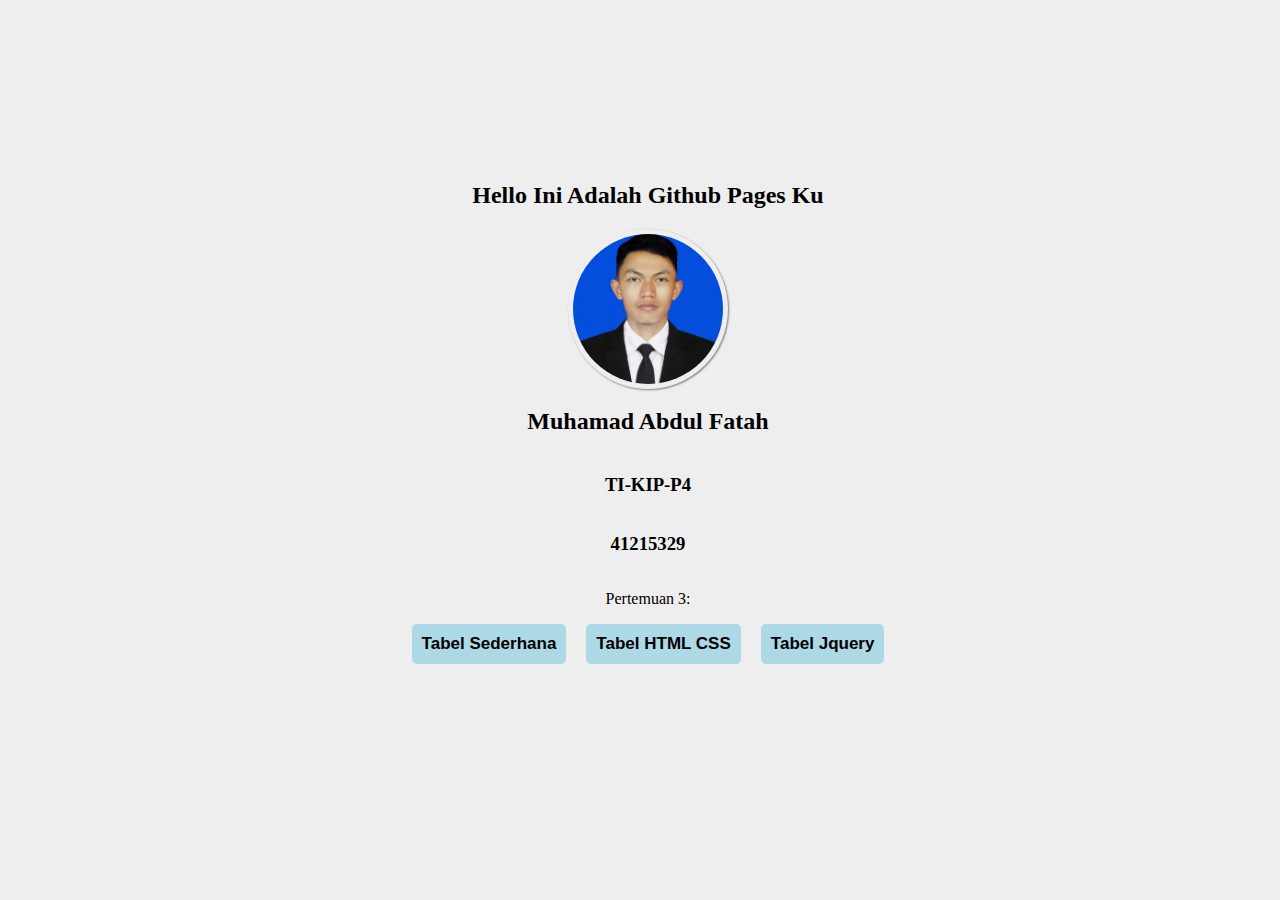
<file: index.html>
<!DOCTYPE html>
<html>
  <head>
    <meta charset="utf-8" />
    <meta name="viewport" content="width=device-width, initial-scale=1" />
    <title>Welcome Github Pages M.Fatha</title>
    <style>
      body {
        background-color: #eee;
        width: 100%;
        height: 90vh;
        display: flex;
        align-items: center;
        justify-content: center;
      }

      h1 {
        cursor: pointer;
        transition: 0.2s;
        margin-bottom: 50px;
      }

      h1:hover {
        letter-spacing: 1px;
      }

      img {
        cursor: pointer;
        width: 150px;
        border-radius: 50%;
        box-shadow: 1px 1px 2px gray;
        padding: 5px;
        transition: 0.2s;
      }

      img:hover {
        transform: scale(1.1);
      }

      button {
        border: none;
        border-radius: 5px;
        background-color: lightblue;
        color: black;
        padding: 10px;
        margin: 2px;
      }

      button:hover {
        background-color: blueviolet;
        cursor: pointer;
        color: white;
      }

      table {
        width: 100%;
        min-width: 200px;
        max-width: 500px;
      }

      .content {
        display: flex;
        flex-direction: column;
        align-items: center;
        justify-content: center;
      }

      .tombol {
        display: flex;
      }
      .tombol button{
        margin: 0 10px;
        font-size: 17px;
        font-weight: 600;
      }
    </style>
  </head>
  <body>
    <div class="content">
      <h2>Hello Ini Adalah Github Pages Ku</h2>
      <img src="Pas Foto.jpg" />
      <h2>Muhamad Abdul Fatah</h2>
      <h3>TI-KIP-P4</h3>
      <h3>41215329</h3>
      <p>Pertemuan 3:</p>

    <div class="tombol">
      <button id="btn-1">Tabel Sederhana</button>
      <button id="btn-2">Tabel HTML CSS</button>
      <button id="btn-3">Tabel Jquery</button>
    </div>
    

    <script src="https://code.jquery.com/jquery-3.6.1.min.js" integrity="sha256-o88AwQnZB+VDvE9tvIXrMQaPlFFSUTR+nldQm1LuPXQ=" crossorigin="anonymous"></script>

    <script>
      $("#btn-1").on("click", function(){
        window.location.href = "./p03/tabel-sederhana.html" 
      })
      $("#btn-2").on("click", function(){
        window.location.href = "./p03css/tabel-page.html" 
      })
      $("#btn-3").on("click", function(){
        window.location.href = "./p03jquery/jquery-page.html" 
      })
      
    </script>
  </body>
</html>
</file>
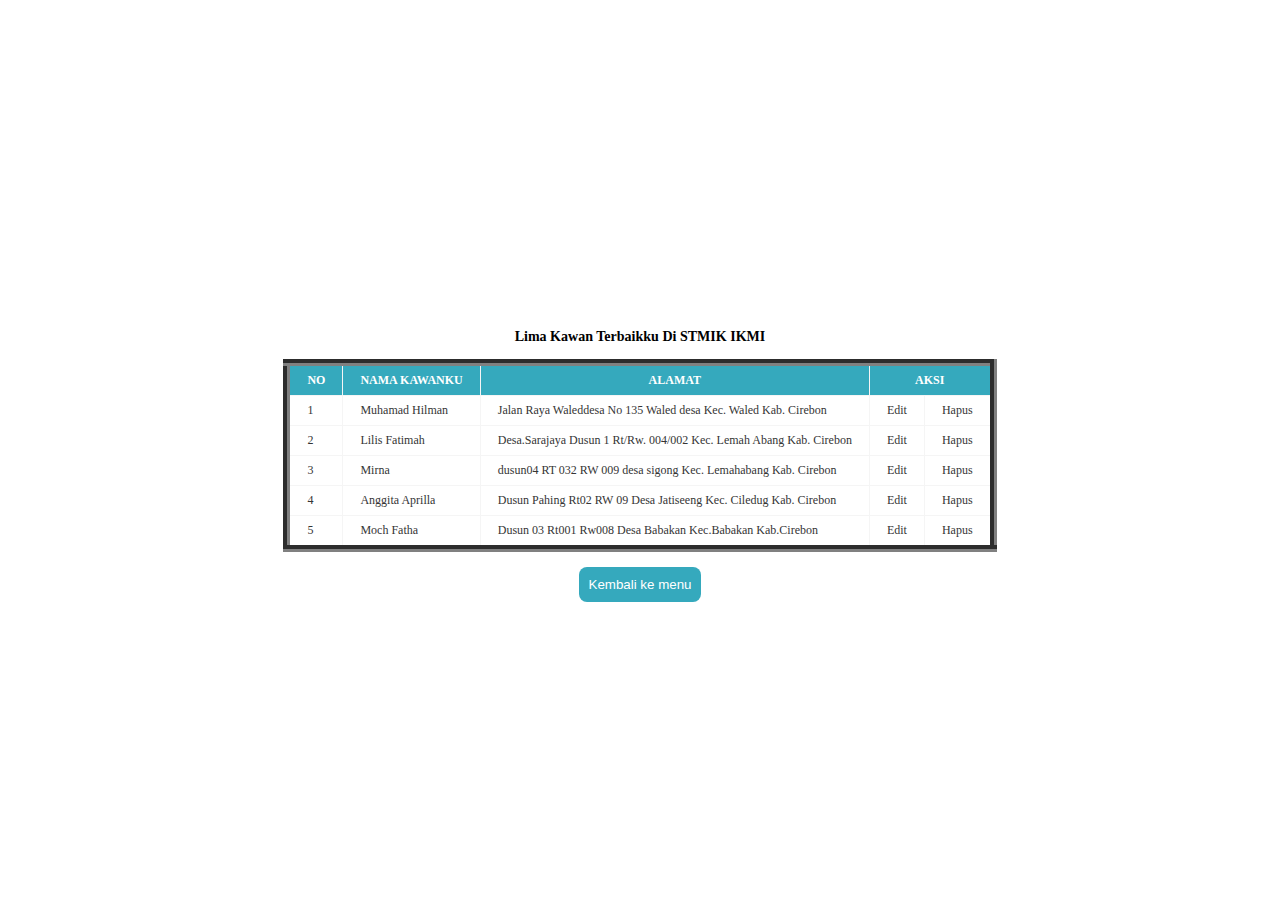
<file: p03css/index.html>
<!DOCTYPE html>
<html>
  <head>
    <title>Desain Tabel CSS</title>
    <link rel="stylesheet" href="style.css" type="text/css" />
  </head>
  <body>
    <div class="wrap">
      <h3>Lima Kawan Terbaikku Di STMIK IKMI</h3>
      <table border="7">
        <thead>
          <tr>
            <th>No</th>
            <th>Nama Kawanku</th>
            <th>Alamat</th>
            <th colspan="2">Aksi</th>
          </tr>
        </thead>
        <tbody>
          <tr>
            <td>1</td>
            <td>Muhamad Hilman</td>
            <td>
              Jalan Raya Waleddesa No 135 Waled desa Kec. Waled Kab. Cirebon
            </td>
            <td
              align="center"
              class="ngubah"
              data-bs-toggle="modal"
              data-bs-target="#exampleModal"
            >
              Edit
            </td>
            <td align="center" class="ngapus">Hapus</td>
          </tr>
          <tr>
            <td>2</td>
            <td>Lilis Fatimah</td>
            <td>
              Desa.Sarajaya Dusun 1 Rt/Rw. 004/002 Kec. Lemah Abang Kab. Cirebon
            </td>
            <td align="center" class="ngubah">Edit</td>
            <td align="center" class="ngapus">Hapus</td>
          </tr>
          <tr>
            <td>3</td>
            <td>Mirna</td>
            <td>
              dusun04 RT 032 RW 009 desa sigong Kec. Lemahabang Kab. Cirebon
            </td>
            <td align="center" class="ngubah">Edit</td>
            <td align="center" class="ngapus">Hapus</td>
          </tr>
          <tr>
            <td>4</td>
            <td>Anggita Aprilla</td>
            <td>
              Dusun Pahing Rt02 RW 09 Desa Jatiseeng Kec. Ciledug Kab. Cirebon
            </td>
            <td align="center" class="ngubah">Edit</td>
            <td align="center" class="ngapus">Hapus</td>
          </tr>
          <tr>
            <td>5</td>
            <td>Moch Fatha</td>
            <td>Dusun 03 Rt001 Rw008 Desa Babakan Kec.Babakan Kab.Cirebon</td>
            <td align="center" class="ngubah">Edit</td>
            <td align="center" class="ngapus">Hapus</td>
          </tr>
        </tbody>
      </table>
      <button class="btn-back">Kembali ke menu</button>
    </div>

    <script
      src="https://code.jquery.com/jquery-3.6.1.min.js"
      integrity="sha256-o88AwQnZB+VDvE9tvIXrMQaPlFFSUTR+nldQm1LuPXQ="
      crossorigin="anonymous"
    ></script>

    <script>
      $('.btn-back').on('click', function () {
        console.log('ok')
        alert('Kamu ingin kembali ke menu awal?')
        window.location.href = '../Tabmenu.html'
      })
    </script>
  </body>
</html>
</file>
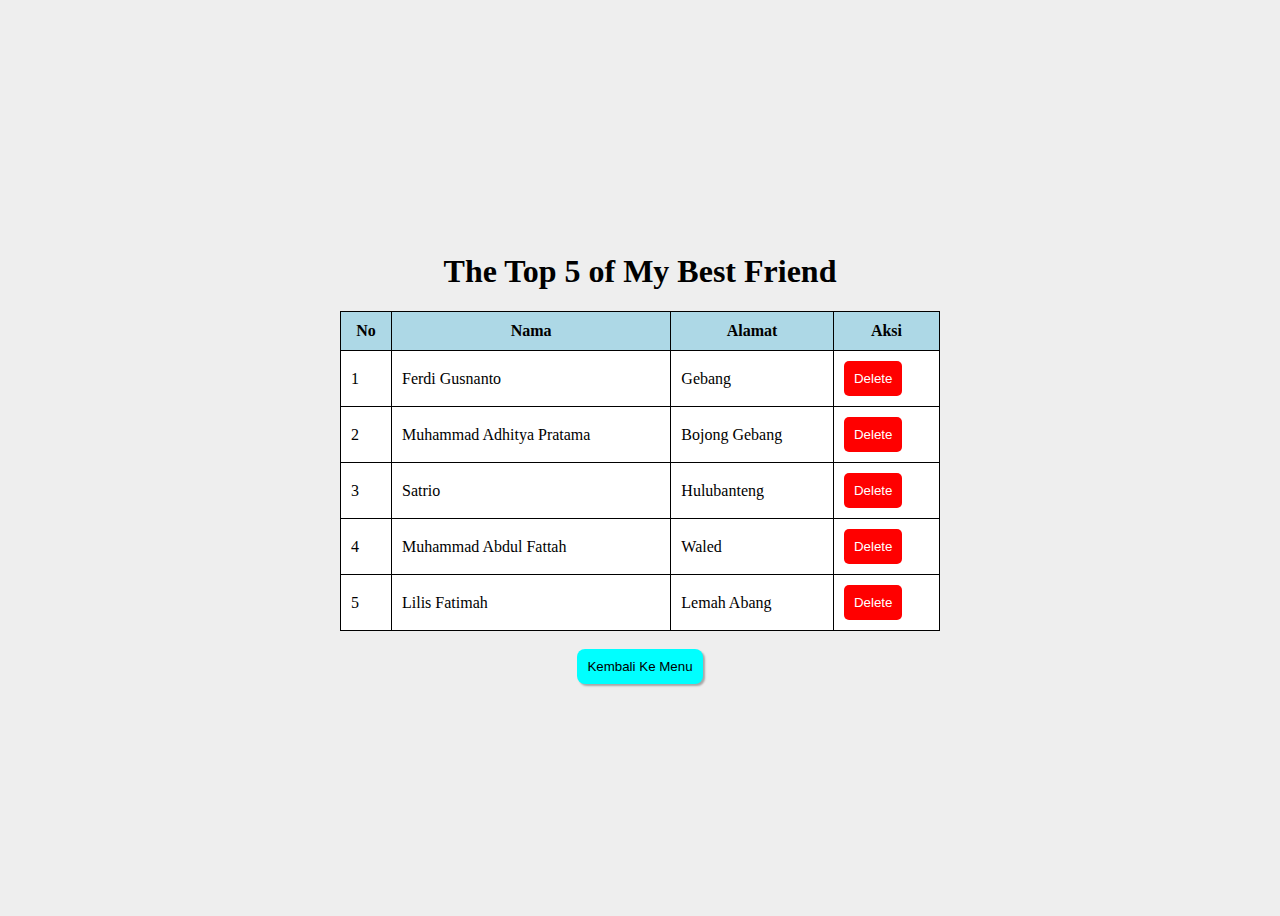
<file: p03jquery/index.html>
<!DOCTYPE html>
<html>
<head>
	<meta charset="utf-8">
	<meta name="viewport" content="width=device-width, initial-scale=1">
	<title>Tabel jQuery</title>
	<style>
		body {
    background-color: #eee;
    border: 7;
}

h1 {
    cursor: pointer;
    transition: 0.2s;
}

h1:hover {
    letter-spacing: 0.5px;
    text-decoration: underline;
}

table {
    border-collapse: collapse;
    width: 100%;
    max-width: 600px;
}

table th, table td {
    border: 1px solid;
    padding: 10px;
}

table th {
    background-color: lightblue;
}

table tr {
    background-color: white;
}

table tr:hover {
    background-color: lightblue;
}

.nama:hover {
    cursor: pointer;
}

.alamat:hover {
    cursor: pointer;
}

.kembali {
    background-color: blue;
    color: white;
    border: none;
    border-radius: 5px;
    display: inline-block;
    padding: 10px;
    transition: 0.2s;
}

.kembali:hover {
    cursor: pointer;
    background-color: green;
}

.hapus {
    background-color: red;
    color: white;
    border: none;
    border-radius: 5px;
    display: inline-block;
    padding: 10px;
    transition: 0.2s;
}

.hapus:hover {
    cursor: pointer;
    background-color: darkred;
}
.content{
	display: flex;
	flex-direction: column;
	height: 100vh;
	justify-content: center;
	align-items: center;
}
.btn-back{
	padding: 10px;
	background-color: aqua;
	border-radius: 8px;
	border: none;
	box-shadow: 2px 2px 2px rgba(0, 0, 0, .3);
	transition: .3s;
}
.btn-back:hover{
	transition: .3s;
	scale: 1.1;
}
.btn-back a {
	color: black;
	text-decoration: none;
}
	</style>
</head>
<body>
	<div class="content">
		<h1>The Top 5 of My Best Friend</h1>
		<table>
			<thead>
				<tr>
					<th width="30">No</th>
					<th>Nama</th>
					<th>Alamat</th>
					<th>Aksi</th>
				</tr>
			</thead>
			<tbody>
				<tr id="row_1">
					<td>1</td>
					<td class="nama">Ferdi Gusnanto</td>
					<td class="alamat">Gebang</td>
					<td><button class="hapus" id="hapus_1">Delete</button></td>
				</tr>
				<tr id="row_2">
					<td>2</td>
					<td class="nama">Muhammad Adhitya Pratama</td>
					<td class="alamat">Bojong Gebang</td>
					<td><button class="hapus" id="hapus_2">Delete</button></td>
				</tr>
				<tr id="row_3">
					<td>3</td>
					<td class="nama">Satrio</td>
					<td class="alamat">Hulubanteng</td>
					<td><button class="hapus" id="hapus_3">Delete</button></td>
				</tr>
				<tr id="row_4">
					<td>4</td>
					<td class="nama">Muhammad Abdul Fattah</td>
					<td class="alamat">Waled</td>
					<td><button class="hapus" id="hapus_4">Delete</button></td>
				</tr>
				<tr id="row_5">
					<td>5</td>
					<td class="nama">Lilis Fatimah</td>
					<td class="alamat">Lemah Abang</td>
					<td><button class="hapus" id="hapus_5">Delete</button></td>
				</tr>
			</tbody>
		</table>
		<br>
		<button class="btn-back"><a href="../Tabmenu.html">Kembali Ke Menu</a></button>
	</div>

	<script src="https://cdnjs.cloudflare.com/ajax/libs/jquery/3.6.1/jquery.min.js" integrity="sha512-aVKKRRi/Q/YV+4mjoKBsE4x3H+BkegoM/em46NNlCqNTmUYADjBbeNefNxYV7giUp0VxICtqdrbqU7iVaeZNXA==" crossorigin="anonymous" referrerpolicy="no-referrer"></script>
	<script type="text/javascript">
		$(document).ready(function(){
			$('.nama').click(function(){
				let nama = $(this).text()
				let edit = prompt('Edit Nama:', nama)

				if(!edit) return
				$(this).text(edit)
			})
			$('.alamat').click(function(){
				let alamat = $(this).text()
				let edit = prompt('Edit Alamat:', alamat)

				if(!edit) return
				$(this).text(edit)
			})
			$('.hapus').click(function(){
				let yakin = confirm('Anda yakin ingin menghapusnya?')

				if(!yakin) return
				let id = $(this).prop('id')
				let rid = id.split('_')
				let baris = rid[1]
				$('#row_'+baris).slideUp()
			})
		})
	</script>
</body>
</html>
</file>
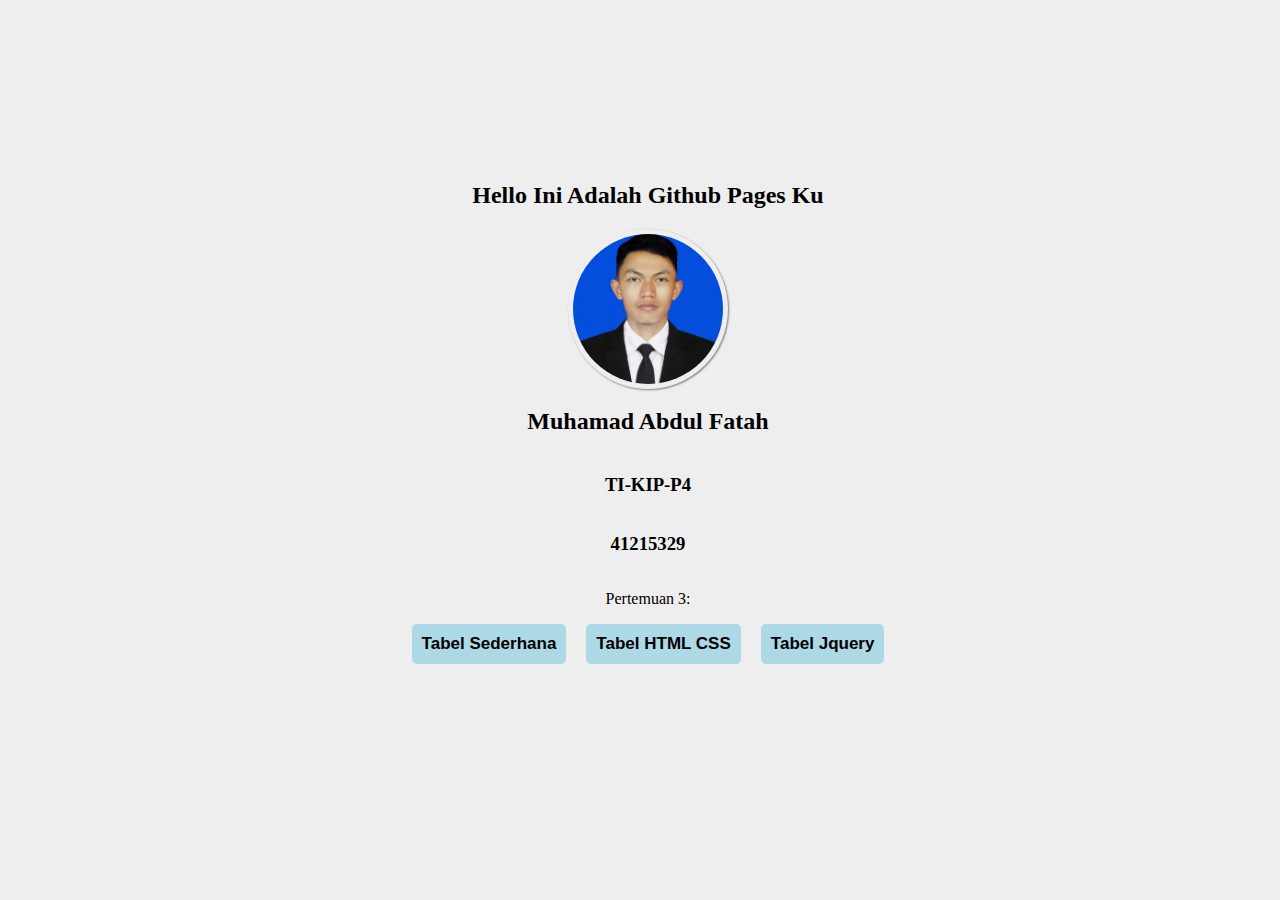
<file: Tabmenu.html>
<!DOCTYPE html>
<html>
  <head>
    <meta charset="utf-8" />
    <meta name="viewport" content="width=device-width, initial-scale=1" />
    <title>Welcome Github Pages M.Fatha</title>
    <style>
      body {
        background-color: #eee;
        width: 100%;
        height: 90vh;
        display: flex;
        align-items: center;
        justify-content: center;
      }

      h1 {
        cursor: pointer;
        transition: 0.2s;
        margin-bottom: 50px;
      }

      h1:hover {
        letter-spacing: 1px;
      }

      img {
        cursor: pointer;
        width: 150px;
        border-radius: 50%;
        box-shadow: 1px 1px 2px gray;
        padding: 5px;
        transition: 0.2s;
      }

      img:hover {
        transform: scale(1.1);
      }

      button {
        border: none;
        border-radius: 5px;
        background-color: lightblue;
        color: black;
        padding: 10px;
        margin: 2px;
      }

      button:hover {
        background-color: blueviolet;
        cursor: pointer;
        color: white;
      }

      table {
        width: 100%;
        min-width: 200px;
        max-width: 500px;
      }

      .content {
        display: flex;
        flex-direction: column;
        align-items: center;
        justify-content: center;
      }

      .tombol {
        display: flex;
      }
      .tombol button{
        margin: 0 10px;
        font-size: 17px;
        font-weight: 600;
      }
    </style>
  </head>
  <body>
    <div class="content">
      <h2>Hello Ini Adalah Github Pages Ku</h2>
      <img src="Pas Foto.jpg" />
      <h2>Muhamad Abdul Fatah</h2>
      <h3>TI-KIP-P4</h3>
      <h3>41215329</h3>
      <p>Pertemuan 3:</p>

    <div class="tombol">
      <button id="btn-1">Tabel Sederhana</button>
      <button id="btn-2">Tabel HTML CSS</button>
      <button id="btn-3">Tabel Jquery</button>
    </div>
    

    <script src="https://code.jquery.com/jquery-3.6.1.min.js" integrity="sha256-o88AwQnZB+VDvE9tvIXrMQaPlFFSUTR+nldQm1LuPXQ=" crossorigin="anonymous"></script>

    <script>
      $("#btn-1").on("click", function(){
        window.location.href = "./p03/index.html" 
      })
      $("#btn-2").on("click", function(){
        window.location.href = "./p03css/index.html" 
      })
      $("#btn-3").on("click", function(){
        window.location.href = "./p03jquery/index.html" 
      })
      
    </script>
  </body>
</html>
</file>
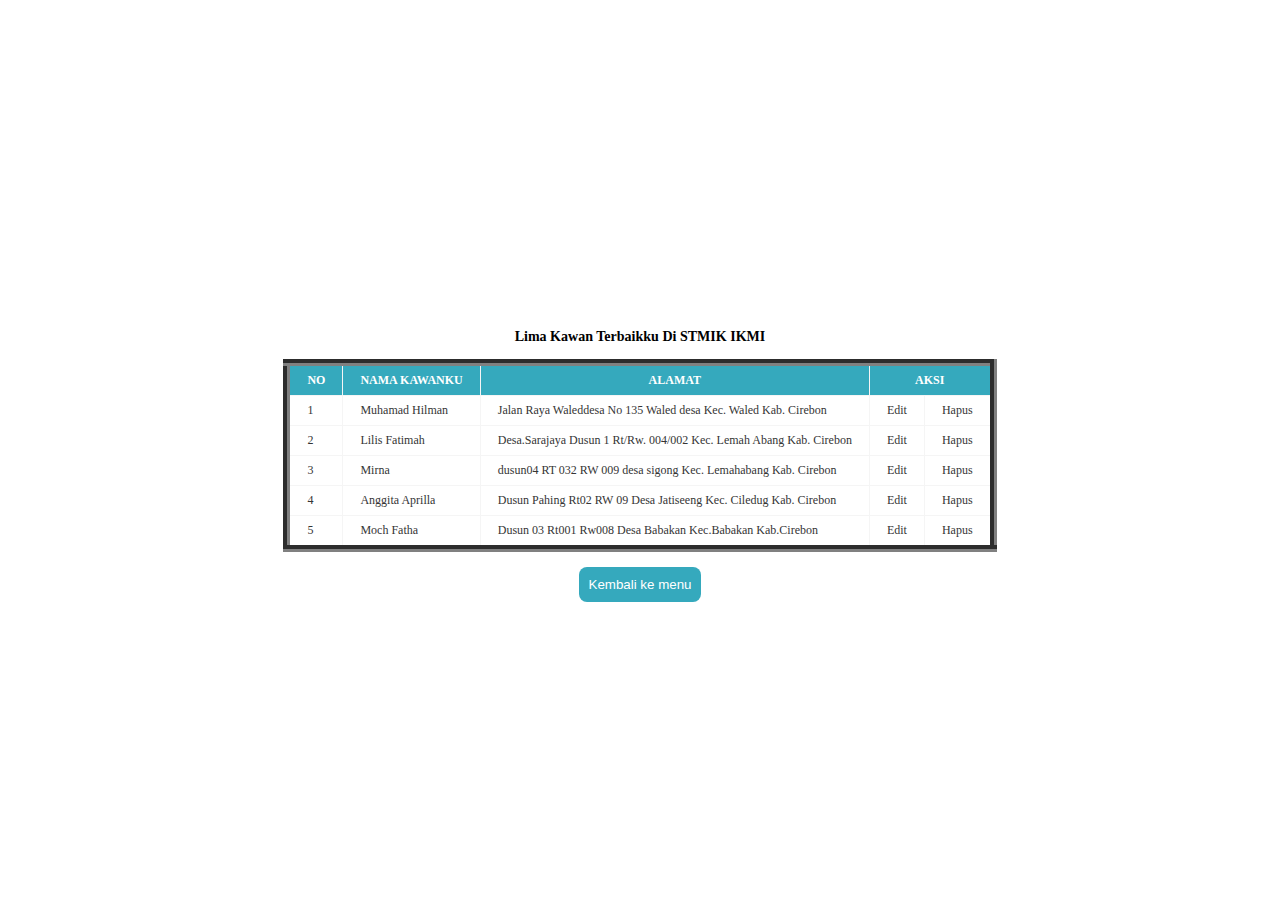
<file: p03css/tabel-page.html>
<!DOCTYPE html>
<html>
  <head>
    <title>Desain Tabel CSS</title>
    <link rel="stylesheet" href="style.css" type="text/css" />
  </head>
  <body>
    <div class="wrap">
      <h3>Lima Kawan Terbaikku Di STMIK IKMI</h3>
      <table border="7">
        <thead>
          <tr>
            <th>No</th>
            <th>Nama Kawanku</th>
            <th>Alamat</th>
            <th colspan="2">Aksi</th>
          </tr>
        </thead>
        <tbody>
          <tr>
            <td>1</td>
            <td>Muhamad Hilman</td>
            <td>
              Jalan Raya Waleddesa No 135 Waled desa Kec. Waled Kab. Cirebon
            </td>
            <td
              align="center"
              class="ngubah"
              data-bs-toggle="modal"
              data-bs-target="#exampleModal"
            >
              Edit
            </td>
            <td align="center" class="ngapus">Hapus</td>
          </tr>
          <tr>
            <td>2</td>
            <td>Lilis Fatimah</td>
            <td>
              Desa.Sarajaya Dusun 1 Rt/Rw. 004/002 Kec. Lemah Abang Kab. Cirebon
            </td>
            <td align="center" class="ngubah">Edit</td>
            <td align="center" class="ngapus">Hapus</td>
          </tr>
          <tr>
            <td>3</td>
            <td>Mirna</td>
            <td>
              dusun04 RT 032 RW 009 desa sigong Kec. Lemahabang Kab. Cirebon
            </td>
            <td align="center" class="ngubah">Edit</td>
            <td align="center" class="ngapus">Hapus</td>
          </tr>
          <tr>
            <td>4</td>
            <td>Anggita Aprilla</td>
            <td>
              Dusun Pahing Rt02 RW 09 Desa Jatiseeng Kec. Ciledug Kab. Cirebon
            </td>
            <td align="center" class="ngubah">Edit</td>
            <td align="center" class="ngapus">Hapus</td>
          </tr>
          <tr>
            <td>5</td>
            <td>Moch Fatha</td>
            <td>Dusun 03 Rt001 Rw008 Desa Babakan Kec.Babakan Kab.Cirebon</td>
            <td align="center" class="ngubah">Edit</td>
            <td align="center" class="ngapus">Hapus</td>
          </tr>
        </tbody>
      </table>
      <button class="btn-back">Kembali ke menu</button>
    </div>

    <script
      src="https://code.jquery.com/jquery-3.6.1.min.js"
      integrity="sha256-o88AwQnZB+VDvE9tvIXrMQaPlFFSUTR+nldQm1LuPXQ="
      crossorigin="anonymous"
    ></script>

    <script>
      $('.btn-back').on('click', function () {
        console.log('ok')
        alert('Kamu ingin kembali ke menu awal?')
        window.location.href = '../index.html'
      })
    </script>
  </body>
</html>
</file>
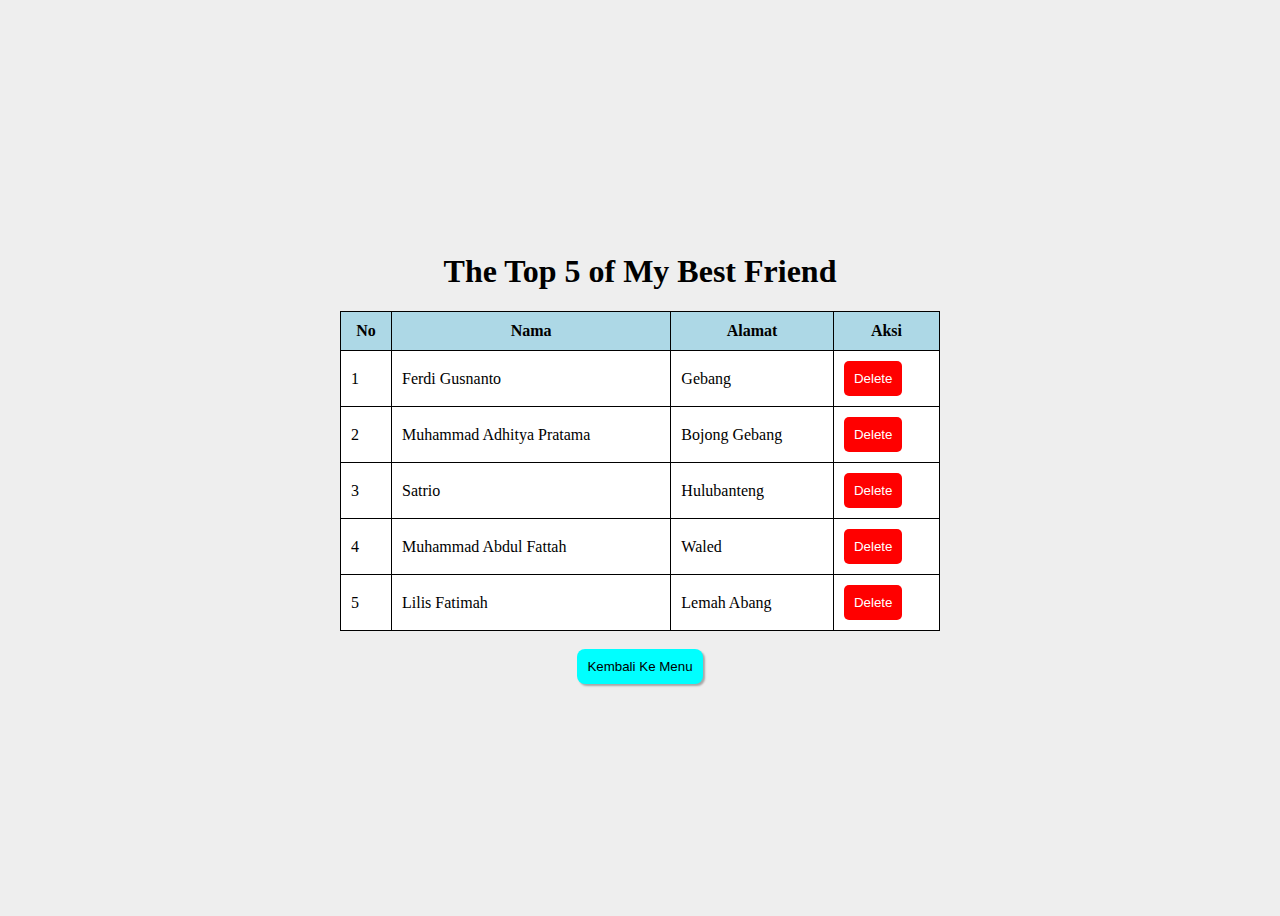
<file: p03jquery/jquery-page.html>
<!DOCTYPE html>
<html>
<head>
	<meta charset="utf-8">
	<meta name="viewport" content="width=device-width, initial-scale=1">
	<title>Tabel jQuery</title>
	<style>
		body {
    background-color: #eee;
    border: 7;
}

h1 {
    cursor: pointer;
    transition: 0.2s;
}

h1:hover {
    letter-spacing: 0.5px;
    text-decoration: underline;
}

table {
    border-collapse: collapse;
    width: 100%;
    max-width: 600px;
}

table th, table td {
    border: 1px solid;
    padding: 10px;
}

table th {
    background-color: lightblue;
}

table tr {
    background-color: white;
}

table tr:hover {
    background-color: lightblue;
}

.nama:hover {
    cursor: pointer;
}

.alamat:hover {
    cursor: pointer;
}

.kembali {
    background-color: blue;
    color: white;
    border: none;
    border-radius: 5px;
    display: inline-block;
    padding: 10px;
    transition: 0.2s;
}

.kembali:hover {
    cursor: pointer;
    background-color: green;
}

.hapus {
    background-color: red;
    color: white;
    border: none;
    border-radius: 5px;
    display: inline-block;
    padding: 10px;
    transition: 0.2s;
}

.hapus:hover {
    cursor: pointer;
    background-color: darkred;
}
.content{
	display: flex;
	flex-direction: column;
	height: 100vh;
	justify-content: center;
	align-items: center;
}
.btn-back{
	padding: 10px;
	background-color: aqua;
	border-radius: 8px;
	border: none;
	box-shadow: 2px 2px 2px rgba(0, 0, 0, .3);
	transition: .3s;
}
.btn-back:hover{
	transition: .3s;
	scale: 1.1;
}
.btn-back a {
	color: black;
	text-decoration: none;
}
	</style>
</head>
<body>
	<div class="content">
		<h1>The Top 5 of My Best Friend</h1>
		<table>
			<thead>
				<tr>
					<th width="30">No</th>
					<th>Nama</th>
					<th>Alamat</th>
					<th>Aksi</th>
				</tr>
			</thead>
			<tbody>
				<tr id="row_1">
					<td>1</td>
					<td class="nama">Ferdi Gusnanto</td>
					<td class="alamat">Gebang</td>
					<td><button class="hapus" id="hapus_1">Delete</button></td>
				</tr>
				<tr id="row_2">
					<td>2</td>
					<td class="nama">Muhammad Adhitya Pratama</td>
					<td class="alamat">Bojong Gebang</td>
					<td><button class="hapus" id="hapus_2">Delete</button></td>
				</tr>
				<tr id="row_3">
					<td>3</td>
					<td class="nama">Satrio</td>
					<td class="alamat">Hulubanteng</td>
					<td><button class="hapus" id="hapus_3">Delete</button></td>
				</tr>
				<tr id="row_4">
					<td>4</td>
					<td class="nama">Muhammad Abdul Fattah</td>
					<td class="alamat">Waled</td>
					<td><button class="hapus" id="hapus_4">Delete</button></td>
				</tr>
				<tr id="row_5">
					<td>5</td>
					<td class="nama">Lilis Fatimah</td>
					<td class="alamat">Lemah Abang</td>
					<td><button class="hapus" id="hapus_5">Delete</button></td>
				</tr>
			</tbody>
		</table>
		<br>
		<button class="btn-back"><a href="../index.html">Kembali Ke Menu</a></button>
	</div>

	<script src="https://cdnjs.cloudflare.com/ajax/libs/jquery/3.6.1/jquery.min.js" integrity="sha512-aVKKRRi/Q/YV+4mjoKBsE4x3H+BkegoM/em46NNlCqNTmUYADjBbeNefNxYV7giUp0VxICtqdrbqU7iVaeZNXA==" crossorigin="anonymous" referrerpolicy="no-referrer"></script>
	<script type="text/javascript">
		$(document).ready(function(){
			$('.nama').click(function(){
				let nama = $(this).text()
				let edit = prompt('Edit Nama:', nama)

				if(!edit) return
				$(this).text(edit)
			})
			$('.alamat').click(function(){
				let alamat = $(this).text()
				let edit = prompt('Edit Alamat:', alamat)

				if(!edit) return
				$(this).text(edit)
			})
			$('.hapus').click(function(){
				let yakin = confirm('Anda yakin ingin menghapusnya?')

				if(!yakin) return
				let id = $(this).prop('id')
				let rid = id.split('_')
				let baris = rid[1]
				$('#row_'+baris).slideUp()
			})
		})
	</script>
</body>
</html>
</file>
<file: p03css/style.css>
body{
	font-family:  " Times New Roman";
	font-size: 12px;
}
table{
	border-collapse: collapse;
	position: relative;
	color: #444;
}
table th,
table td {
	border: 1px solid #f5f5f5;
	padding: 7px 17px;
}

table thead th {
	background-color: #35A9BD;
	color: #fff;
	border-color: 6ealcc;
	text-transform: uppercase;
}
table tbody td {
	color: #353535;
}
table tbody tr:hover td {
	background-color: #ffffa2;
	border-color: #ffff0f;
	transition : all .2s;
}
.wrap{
	display: flex;
	flex-direction: column;
	justify-content: center;
	align-items: center;
	height: 100vh;
}
.btn-back{
	background-color: #35A9BD;
	color: white;
	padding: 10px;
	margin-top: 15px;
	border-radius: 8px;
	border: none;
	cursor: pointer;
}
</file>
